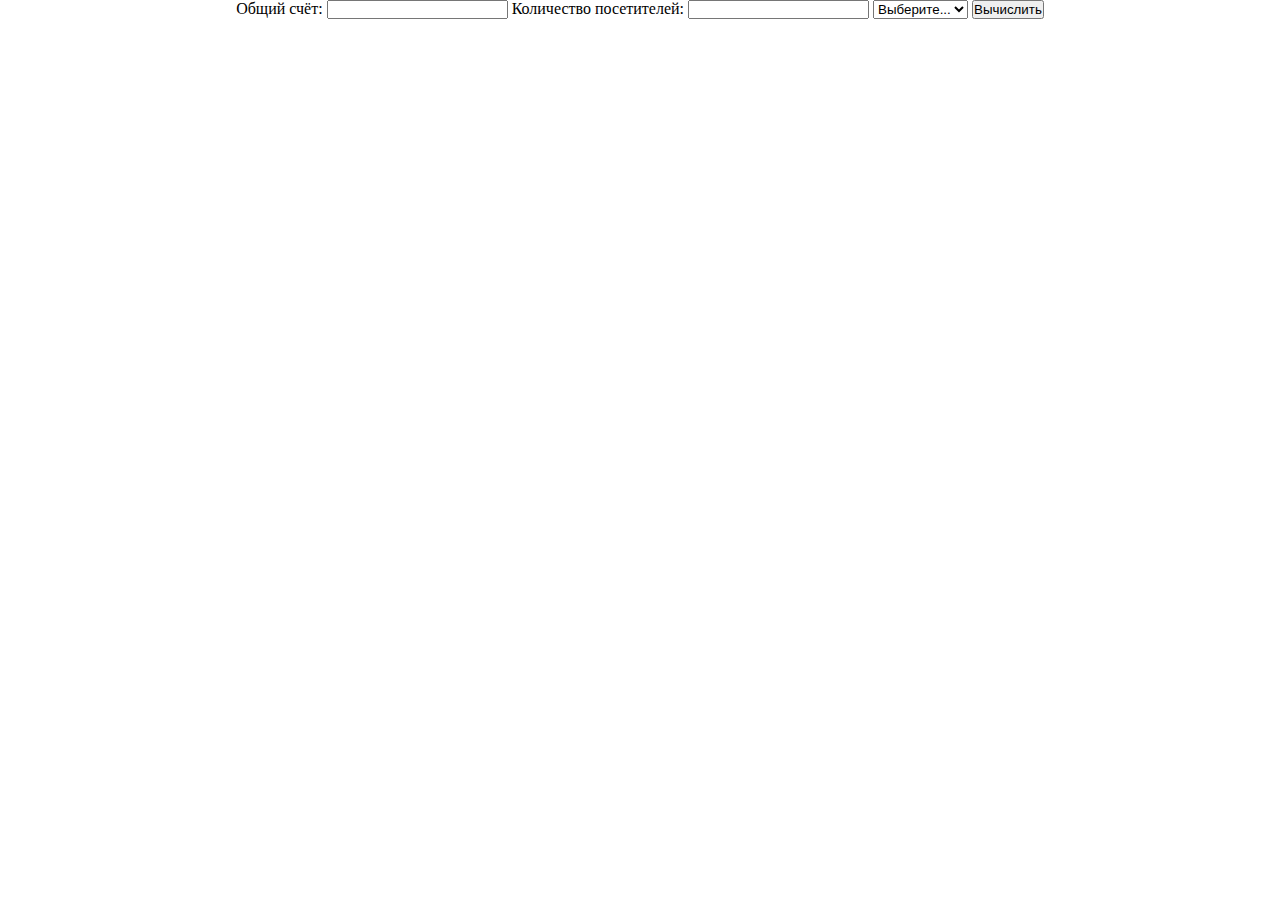
<file: 5/tip - amount/index.html>
<!DOCTYPE html>
<html lang="en">
<head>
    <meta charset="UTF-8">
    <meta http-equiv="X-UA-Compatible" content="IE=edge">
    <meta name="viewport" content="width=device-width, initial-scale=1.0">
    <link rel="stylesheet" href="./style.css">
    <title>Document</title>
</head>
<body>
    
        <div class="container">
            <label for="amount"> Общий счёт:</label>
            <input type="number" id="amount">
            <label for="guests"> Количество посетителей:</label>
            <input type="number" id="guests">
            <select name="" id="quality">
                 <option value="0"> Выберите...</option>
                 <option value="0.3"> 30%</option>
                 <option value="0.2"> 20%</option>
                 <option value="0.15"> 15%</option>
                 <option value="0.1"> 10%</option>
                 <option value="0.05"> 5%</option>
            </select>
            <button id="countBtn"> Вычислить</button>
    
            <div id="tip-amount"></div>
        </div>


</body>
<script src="./index.js"></script>
</html>
</file>
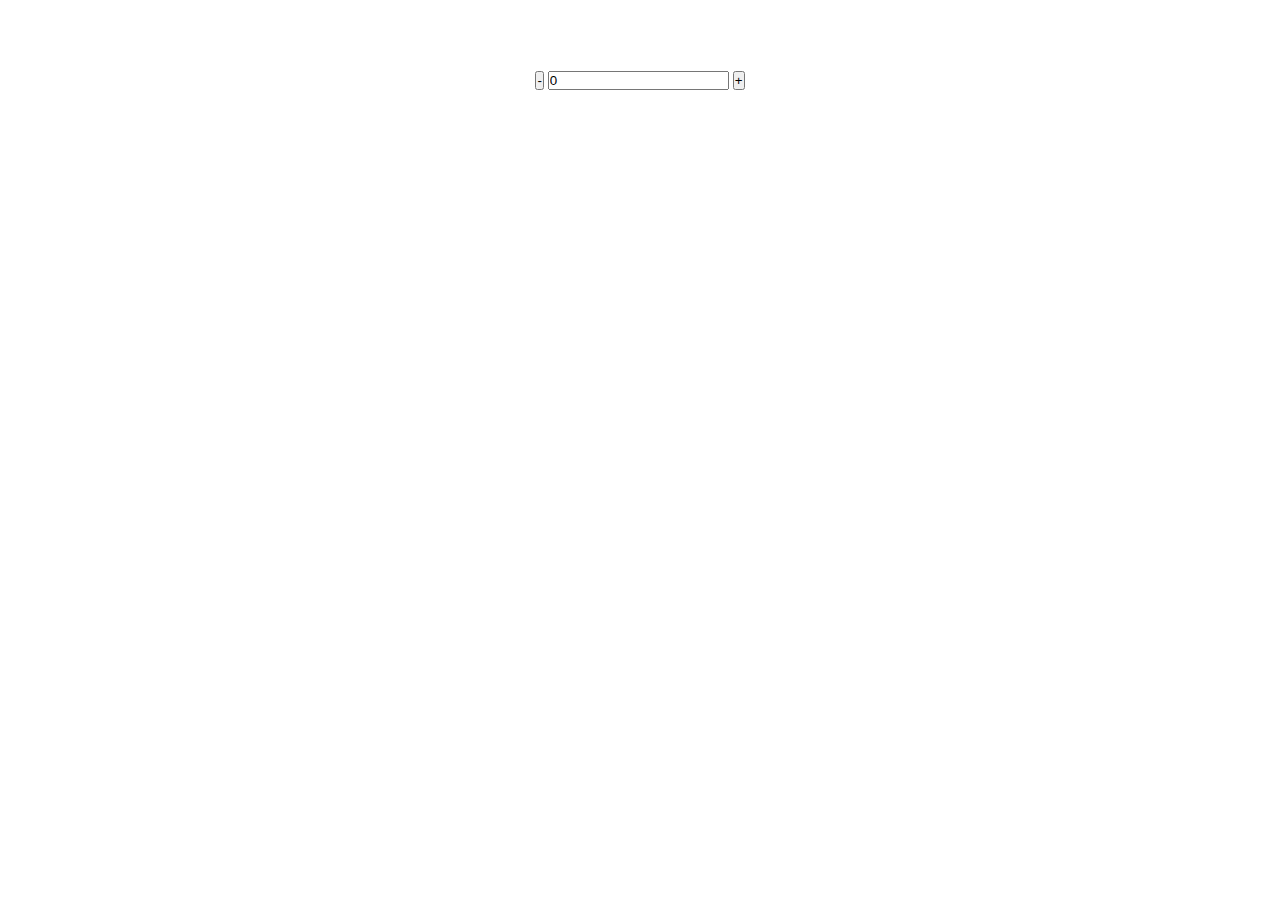
<file: 5/счетчик/index.html>
<!DOCTYPE html>
<html lang="en">
<head>
    <meta charset="UTF-8">
    <meta http-equiv="X-UA-Compatible" content="IE=edge">
    <meta name="viewport" content="width=device-width, initial-scale=1.0">
    <link rel="stylesheet" href="./style.css">
    <title>Document</title>
</head>
<body>
 
        
    <div class="counter">
        <button class="counter_btn" data-direction="minus">-</button>
        <input type="text" value="0" class="counter_value">
        <button class="counter_btn" data-direction="plus">+</button>
    </div>



</body>
<script src="./index.js"></script>
</html>
</file>
<file: 5/tip - amount/style.css>
*{
    margin: 0;
    padding: 0;
    box-sizing: border-box;
}
body {
    display: flex;
    justify-content: center;
    flex-direction: column;
    align-items: center;

}

#tip-amount {
    visibility: hidden;

}
#tip-amount.show {
    visibility: visible;
}

#tip-amount{
    margin: auto;
    width: 200px;
    height: 70px;
    border-radius: 20%;
    border: 1px solid black;
    animation: 3s forwards;
    text-align: center;
    display: flex;
    align-items: center;
    background-color: rgb(79, 163, 79);
    margin-top: 300px;
}
</file>
<file: 5/счетчик/style.css>
*{
    margin: 0;
    padding: 0;
    box-sizing: border-box;
}body {
    display: flex;
    justify-content: center;
    flex-direction: column;
    align-items: center;
    height: 10em
}
</file>
